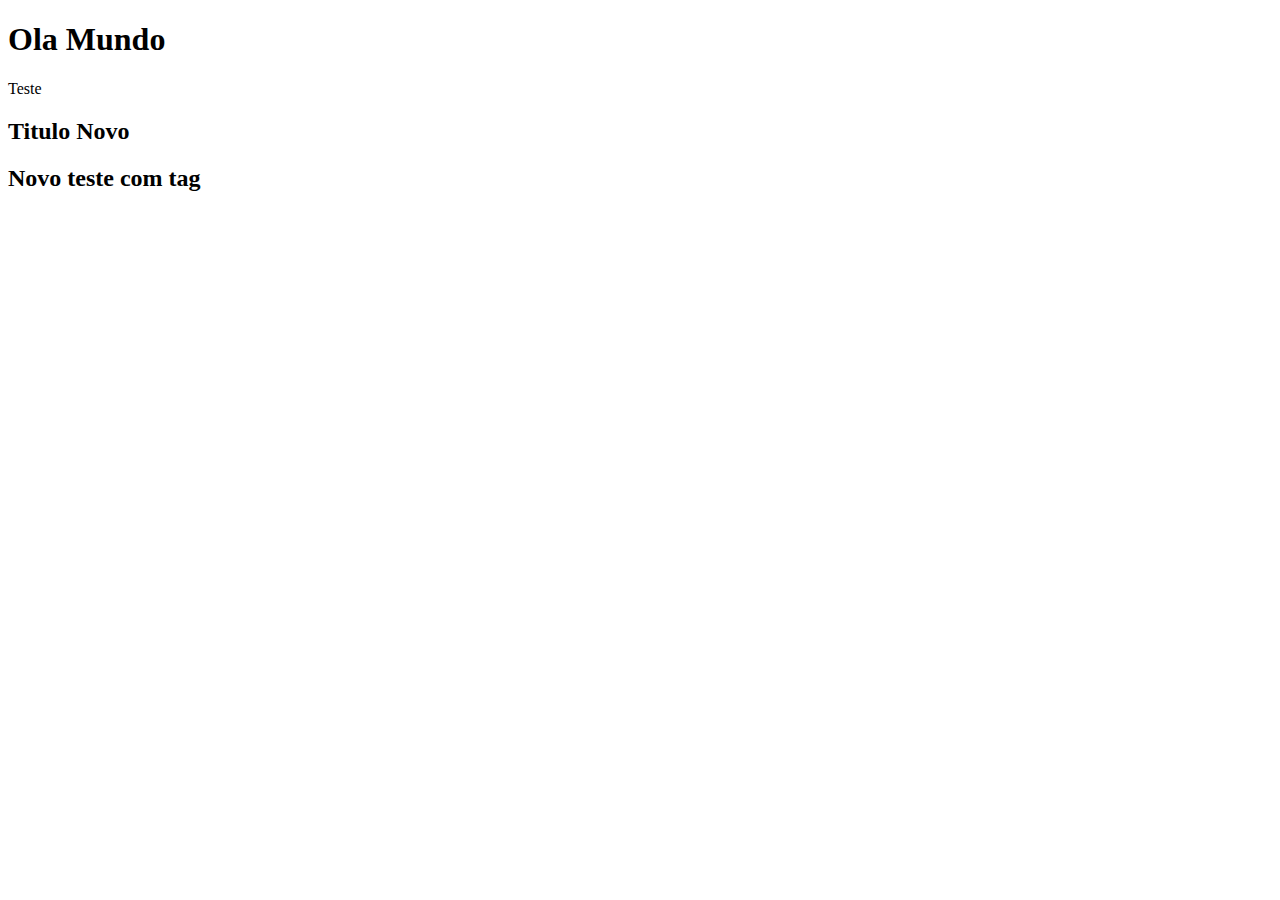
<file: index.html>
<!DOCTYPE html>
<html lang="en">
<head>
    <meta charset="UTF-8">
    <meta name="viewport" content="width=device-width, initial-scale=1.0">
    <title><Document></title>
</head>
<body>
    <h1>Ola Mundo</h1>
    <p>Teste</p>
    <h2>Titulo  Novo</h2>
    <h2>Novo teste com tag</h2>
</body>
<html>
</file>
